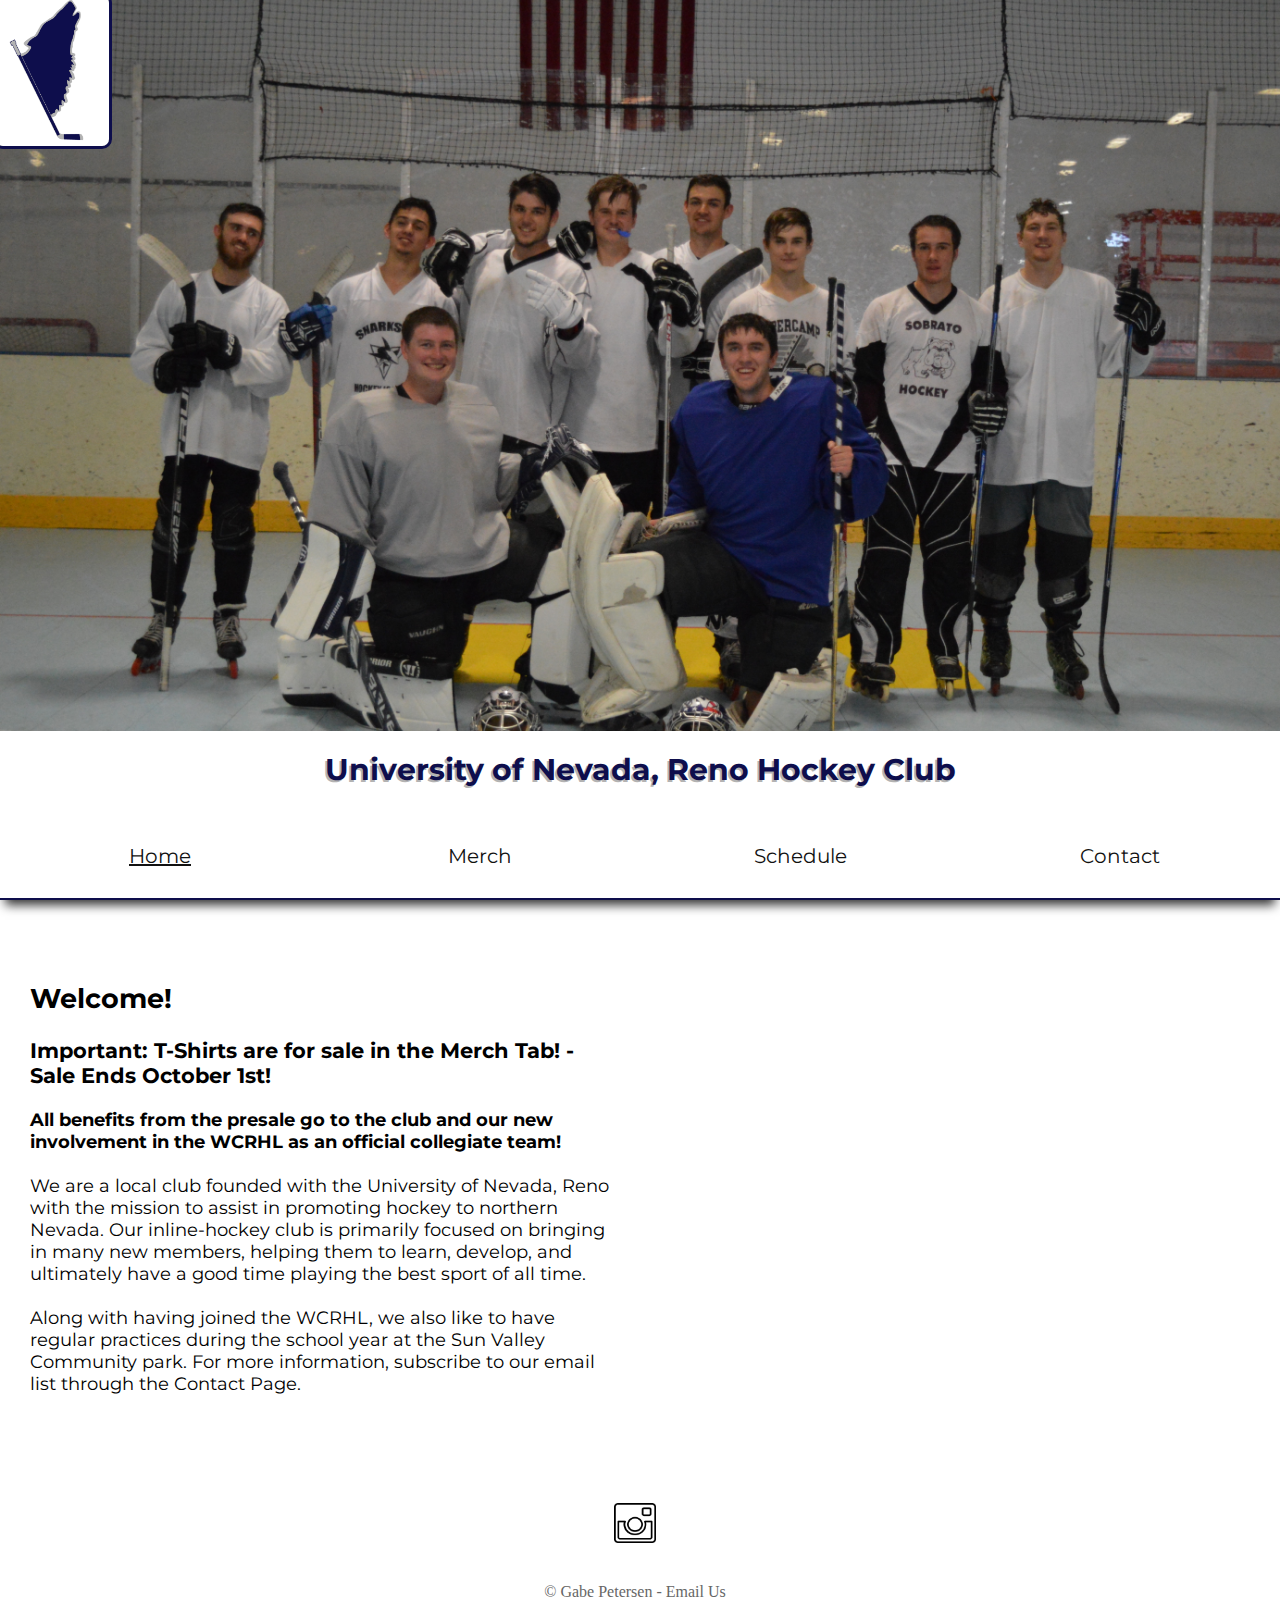
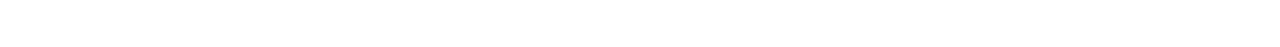
<file: index.html>
<!doctype html>
<html lang="en">
	
<head>
	<meta name="viewport" content="width=device-width, initial-scale=1, shrink-to-fit=no" />
	<meta http-equiv="Content-Type" content="text/html; charset=UTF-8" />
	<title>Nevada Hockey</title> 
	
	<meta name="copyright" content="Gabe Petersen" />
	<meta name="description" content="Nevada Hockey is a local inline-hockey club founded with the University of Nevada, Reno with the mission to promoting hockey to northern Nevada." />
	<meta name="keywords" content="hockey, inline, Nevada, UNR, UNR hockey, nevadahockey, University of Nevada Reno Hockey, reno hockey, nevada hockey club, club hockey, unr sports, unr club sports" />
	<meta name="robots" content="index, follow" />
	<meta name="DC.title" content="Nevada Hockey Club of UNR" />
	
	<link rel="canonical" href="https://unrhockey.com/" />
	<link rel="stylesheet" type="text/css" href="css/fluid_index.css" />
	<link href='https://fonts.googleapis.com/css?family=Montserrat' rel='stylesheet' type='text/css'>
</head>

<body>

	<!-- Full Screen Image -->
	<div class="top_header">
    		
        	<div class="super_title">
        		<a href="#"><img alt="nevada hockey" title="unr nevada hockey background" class="background_title" height="150" src="images/nevadahockey.png"/></a>
        </div>
    		
    		<div class="bar_header"><h1>University of Nevada, Reno Hockey Club</h1></div>
    		<div class="active h_link hhome"><a href="#g_container">Home</a></div>
    		<div class="h_link hmerch"><a href="http://bit.ly/NevadaHockeyPresale" target="_blank">Merch</a></div>
    		<div class="h_link hcontact"><a href="contact.html">Contact</a></div>
    		<div class="h_link hschedule"><a href="schedule.html">Schedule</a></div>
  	</div>
	<!-- Start Grid Content Container -->
    <div id="g_container">
    		
    		<!-- Text Content -->
    		<div class="content_text">
        		 
            	<h2>Welcome!</h2>
            
            		<h3>Important: T-Shirts are for sale in the Merch Tab! - Sale Ends October 1st!</h3>
            		<p><b>All benefits from the presale go to the club and our new involvement in the WCRHL as an official collegiate team!</b><br><br>
            		We are a local club founded with the University of Nevada, Reno with the mission to assist in promoting hockey to northern Nevada.
            		Our inline-hockey club is primarily focused on bringing in many new members, helping them to learn, develop, and ultimately have a good time playing the best sport of all time. 
            		<br><br>
            		Along with having joined the WCRHL, we also like to have regular practices during the school year at the Sun Valley Community park. For more information, subscribe to our email list through the Contact Page. 
				</p> 
        </div>
        
       	<!-- Embedded Google Map --> 
        <div class="google_map">
        		<iframe src="https://www.google.com/maps/embed?pb=!1m18!1m12!1m3!1d3074.247526014798!2d-119.78512818454678!3d39.599106179468556!2m3!1f0!2f0!3f0!3m2!1i1024!2i768!4f13.1!3m3!1m2!1s0x809938015c1ea0c7%3A0xaf0d92645f9c68c2!2sSun+Valley+Community+Park!5e0!3m2!1sen!2sus!4v1546381568135" width="600" height="450" style="border:0" allowfullscreen></iframe>
        </div>
   	 
        
   		<!-- Footer -->
		<div class="footerlink1">
			<a href="https://www.instagram.com/nevadahockey/"><img alt="unr hockey instagram" height="40" src="images/insta_logo.png"/></a>	
   		</div>
        
    		<div class="footerlink2">
    			<p>&copy; Gabe Petersen - <a href="mailto:nevadaclubhockey@gmail.com">Email Us</a></p>
		</div> 
  	<!-- End Content Container -->
 	</div>
 	
</body>

<!--[if lt IE 9]>
	<script src="http://css3-mediaqueries-js.googlecode.com/files/css3-mediaqueries.js"></script>
	<script src="http://html5shim.googlecode.com/svn/trunk/ht ml5.js"></script>
<![endif]-->

</html>
</file>
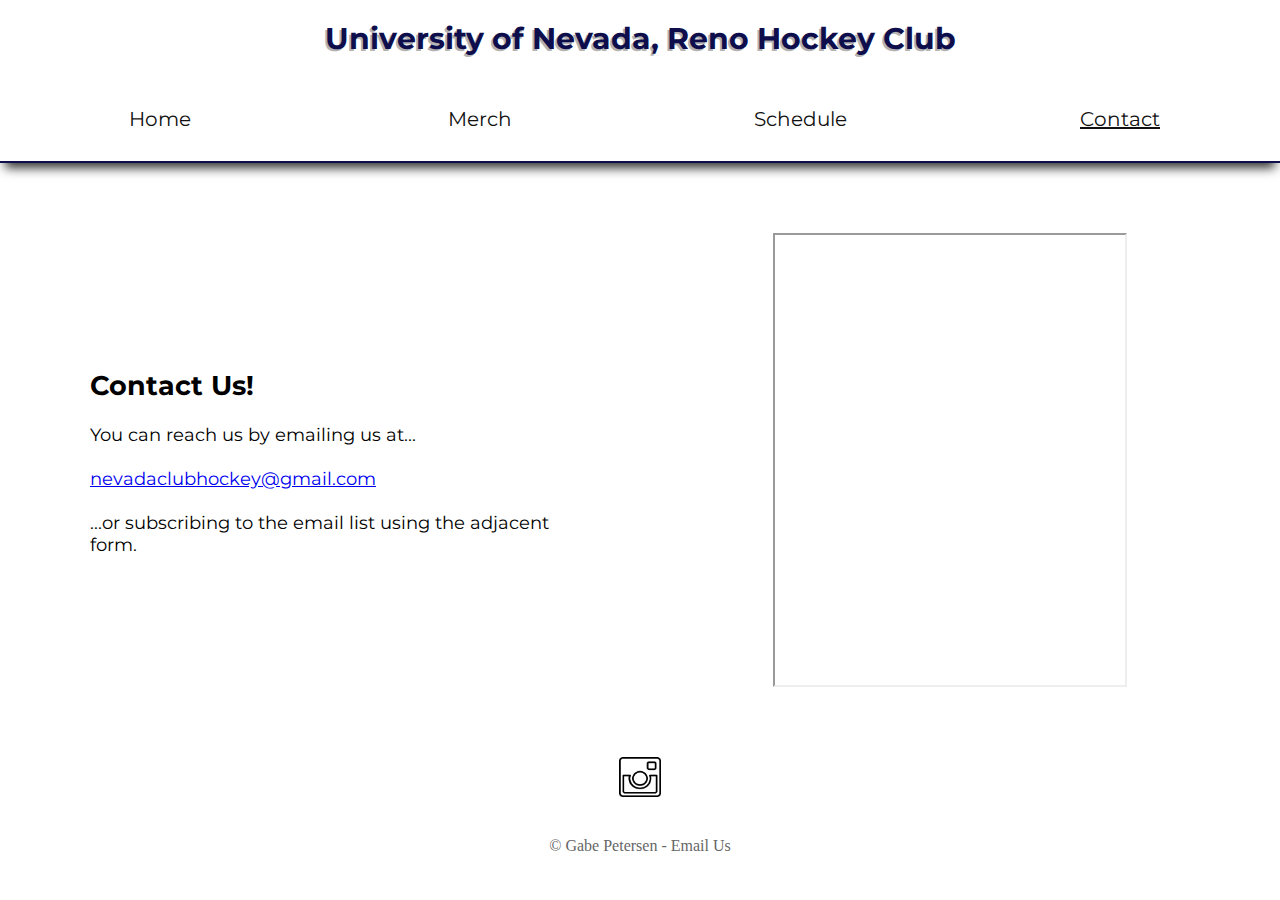
<file: contact.html>
<!doctype html>
<html lang="en">
	
<head>
	<meta name="viewport" content="width=device-width, initial-scale=1, shrink-to-fit=no">
	
	<title>Nevada Hockey - Contact</title>

	<link rel="stylesheet" type="text/css" href="css/fluid_index.css" />
	<link href='https://fonts.googleapis.com/css?family=Montserrat' rel='stylesheet' type='text/css'>
</head>

<body>

	<!-- Full Screen Image -->
	<div class="page_header">
    		<div class="bar_page_header"><h1>University of Nevada, Reno Hockey Club</h1></div>
    		<div class="h_link phome"><a href="index.html">Home</a></div>
    		<div class="h_link pmerch"><a href="http://bit.ly/NevadaHockeyPresale" target="_blank">Merch</a></div>
    		<div class="active h_link pcontact"><a href="#">Contact</a></div>
    		<div class="h_link pschedule"><a href="schedule.html">Schedule</a></div>
  	</div>
	<!-- Start Grid Content Container -->
    <div id="p_container">
    		
    		<!-- Text Content -->
    		<div class="content_text c_tab">
        		<div class="c_align">
            		<h2>Contact Us! </h2>
            		<p>
            			You can reach us by emailing us at... <br /><br />  
            			<a href="mailto:nevadaclubhockey@gmail.com">nevadaclubhockey@gmail.com</a> <br /><br />
            		
            			...or subscribing to the email list using the adjacent form.
				</p>
			</div>
        </div>
        
   	 
   	 	<!-- Embedded Subscription Form --> 
        <div class="sub_form">
        		<iframe width="350" height="450" src="https://my.sendinblue.com/users/subscribe/js_id/3rvos/id/1" allowfullscreen style="display: block;margin-left: auto;margin-right: auto;max-width: 100%;"></iframe>
        </div>
        
   		<!-- Footer -->
		<div class="footerlink1">
        		<a href="https://www.instagram.com/nevadahockey/"><img alt="unr hockey instagram" height="40" src="images/insta_logo.png"/></a>	
   		</div>
        
    		<div class="footerlink2">
    			<p>&copy; Gabe Petersen - <a href="mailto:nevadaclubhockey@gmail.com">Email Us</a></p>
		</div> 
  	<!-- End Content Container -->
 	</div>
 	
</body>

<!--[if lt IE 9]>
	<script src="http://css3-mediaqueries-js.googlecode.com/files/css3-mediaqueries.js"></script>
	<script src="http://html5shim.googlecode.com/svn/trunk/ht ml5.js"></script>
<![endif]-->

</html>
</file>
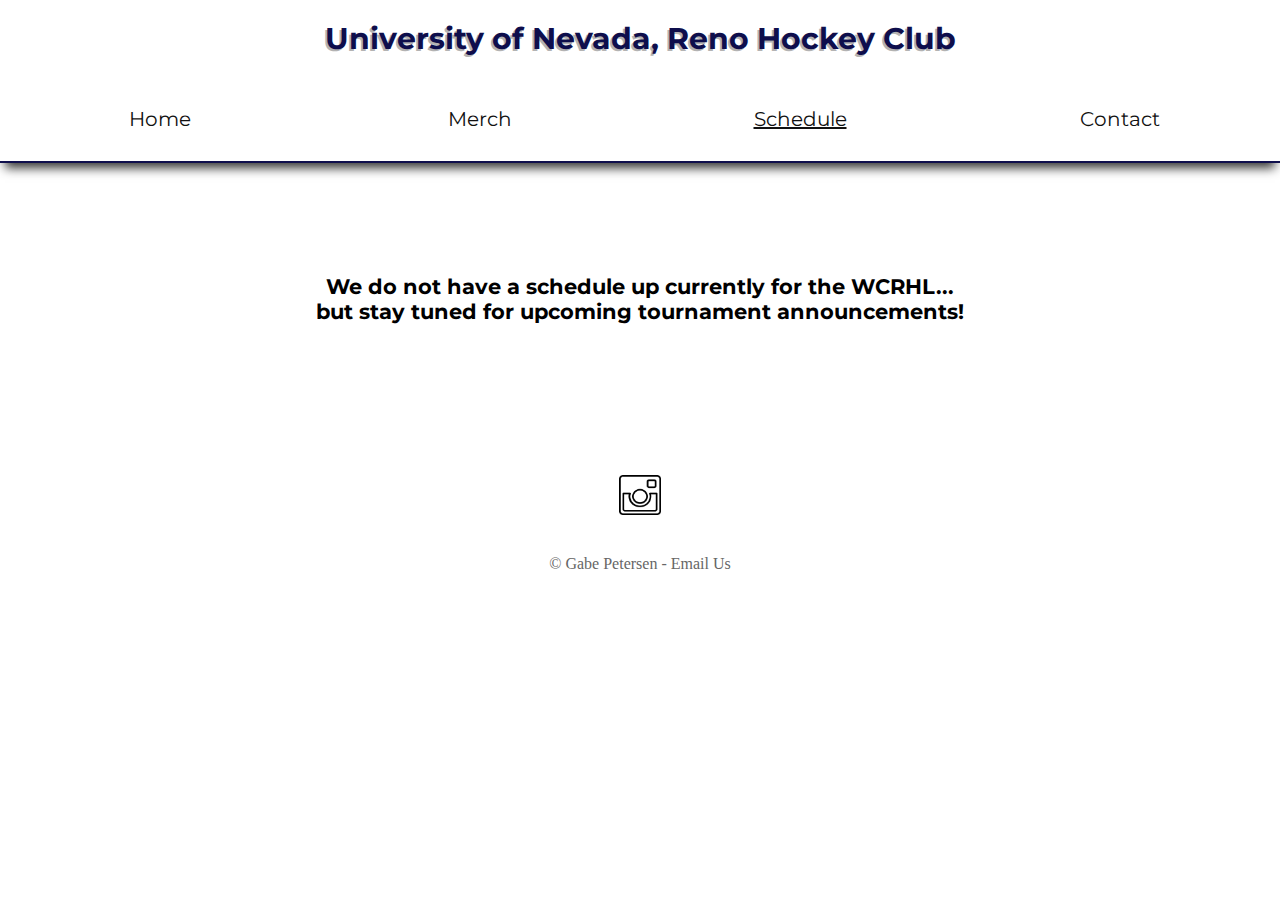
<file: schedule.html>
<!doctype html>
<html lang="en">
	
<head>
	<meta name="viewport" content="width=device-width, initial-scale=1, shrink-to-fit=no">
	
	<title>Nevada Hockey - Schedule</title>

	<link rel="stylesheet" type="text/css" href="css/fluid_index.css" />
	<link href='https://fonts.googleapis.com/css?family=Montserrat' rel='stylesheet' type='text/css'>
</head>

<body>

	<!-- Full Screen Image -->
	<div class="page_header">
    		<div class="bar_page_header"><h1>University of Nevada, Reno Hockey Club</h1></div>
    		<div class="h_link phome"><a href="index.html">Home</a></div>
    		<div class="h_link pmerch"><a href="http://bit.ly/NevadaHockeyPresale" target="_blank">Merch</a></div>
    		<div class="h_link pcontact"><a href="contact.html">Contact</a></div>
    		<div class="active h_link pschedule"><a href="#">Schedule</a></div>
  	</div>
	<!-- Start Grid Content Container -->
    <div id="s_container">
    		
    		<!-- Text Content -->
    		<div class="content_text p_center">
        		<h3>We do not have a schedule up currently for the WCRHL... <br>
        			but stay tuned for upcoming tournament announcements!</h3>
        </div>
        
   		<!-- Footer -->
		<div class="footerlink1">
        		<a href="https://www.instagram.com/nevadahockey/"><img alt="unr hockey instagram" height="40" src="images/insta_logo.png"/></a>	
   		</div>
        
    		<div class="footerlink2">
    			<p>&copy; Gabe Petersen - <a href="mailto:nevadaclubhockey@gmail.com">Email Us</a></p>
		</div> 
  	<!-- End Content Container -->
 	</div>
 	
</body>

<!--[if lt IE 9]>
	<script src="http://css3-mediaqueries-js.googlecode.com/files/css3-mediaqueries.js"></script>
	<script src="http://html5shim.googlecode.com/svn/trunk/ht ml5.js"></script>
<![endif]-->

</html>
</file>
<file: css/fluid_index.css>
@charset "utf-8";
/* CSS Document */
html, body{
  	padding: 0;
  	margin: 0;
}
.top_header {
	display: grid;
	grid-gap: 0;
	width: 100%;
	height: 100vh;
	box-sizing: border-box;
	grid-template-rows: repeat(10, 1fr);
	grid-template-columns: repeat(8, 1fr);
	background-color: #FFFFFF;
	background-image: url(../images/main_header.jpg);
	background-position: center center;
	background-repeat: no-repeat;
	background-size: cover;
	border-bottom: 2px solid #0E0E4C;
	margin-bottom: 30px;
	box-shadow: 0px 10px 10px -5px rgba(0,0,0,.8);  // top right bottom left
}
/*
.top_header::after {
	content: '';
  	position: absolute;
  	top: 0;
  	left: 0;
  	width: 100%;
  	height: 100vh;
 	background-image: linear-gradient(to top right, rgba(255, 255, 255, 0) 0, #FFF 150%);
 	opacity: 0.6;
}
*/
.page_header {
	display: grid;
	width: 100%;
	box-sizing: border-box;
	grid-template-rows: repeat(1, 1fr);
	grid-template-columns: repeat(8, 1fr);
	background-color: #FFF;
	border-bottom: 2px solid #0E0E4C;
	margin-bottom: 30px;
	box-shadow: 0px 10px 10px -5px rgba(0,0,0,.8);  // top right bottom left
}
.background_title {
  	display: block; // this is to apply the vertical-align of parent
  	font-family: 'Montserrat', sans-serif;
  	color: #FFF;
  	border: 3px solid #0E0E4C;
  	border-radius: 10px;
  	margin: -7px 0 0 -7px; // top right bottom left
}
.super_title {
	grid-row: 1;
	grid-column: 1;
}
.bar_header {
	font-family: 'Montserrat', sans-serif;
	grid-row: 10;
	padding: 0 20px;
	grid-column: 1 / 5;
	background-color: #FFF;
	color: #0E0E4C;
	text-shadow: -2px 2px #B3B3B3;
}
.bar_header h1 {
	font-size: 30px;
}

.hhome {
	grid-row: 10;
	grid-column: 5;
}
.hmerch {
	grid-row: 10;
	grid-column: 6;
}
.hschedule {
	grid-row: 10;
	grid-column: 7;
}
.hcontact {
	grid-row: 10;
	grid-column: 8;
}
.bar_page_header {
	padding: 0 20px;
	font-family: 'Montserrat', sans-serif;
	grid-row: 1;
	grid-column: 1 / 5;
	background-color: #FFF;
	color: #0E0E4C;
	text-shadow: -2px 2px #B3B3B3;
}
.bar_page_header h1 {
	font-size: 30px;	
}
.phome {
	grid-row: 1;
	grid-column: 5;
}
.pmerch {
	grid-row: 1;
	grid-column: 6;
}
.pschedule {
	grid-row: 1;
	grid-column: 7;
}
.pcontact {
	grid-row: 1;
	grid-column: 8;
}
.invalid_link a {
	display: block;
	text-decoration: none;
	text-align: center;
	padding: 1.5em 35px;
	font-family: 'Montserrat', sans-serif;
	font-size: 20px;
	color: #111;
	background: #FFF;
}
.h_link {
	background: #FFF;
}
.h_link a {
	display: block;
	text-decoration: none;
	text-align: center;
	padding: 1.5em 35px;
	font-family: 'Montserrat', sans-serif;
	font-size: 20px;
	color: #111;
	background: #FFF;
}
.h_link a:hover {
	text-decoration: underline;
}
.active a {
	text-decoration: underline;
}
#g_container {
	display: grid;
	grid-template-columns: 1fr 1fr;
	grid-gap: 20px;
	grid-template-areas:
		'text map'
		'footer1 footer1'
		'footer2 footer2';
	padding: 40px 30px 20px 30px; // top right bottom left
	justify-content: center;
	margin: 0 auto;
}
#p_container {
	display: grid;
	grid-template-columns: 1fr 1fr;
	grid-gap: 20px;
	grid-template-areas:
		'text sub'
		'footer1 footer1'
		'footer2 footer2';
	padding: 40px 30px 20px 30px; // top right bottom left
	justify-content: center;
	margin: 0 auto;
}
#s_container {
	display: grid;
	grid-template-columns: 1fr 1fr;
	grid-gap: 20px;
	grid-template-areas:
		'text text'
		'map map'
		'sched1 sched2'
		'footer1 footer1'
		'footer2 footer2';
	padding: 40px 30px 20px 30px;
	justify-content: center;
	margin: 0 auto;
}
.sched_list li {
	//display: inline-block;
	list-style-type: circle;
	padding: 10px;
}
.c_tab {
	display: table;
	margin: 0 50px;
}
.p_center {
	text-align: center
}
.c_align {
	display: table-cell;
	vertical-align: middle;
}
.content_text {
	padding: 20px 10px;
	grid-area: text;
	font-size: 18px;
	font-family: 'Montserrat', sans-serif;
}
.sub_form {
	grid-area: sub;
	overflow: hidden;
	position: relative;
}
.schedule1 {
	grid-area: sched1;
	font-family: 'Montserrat', sans-serif;
	font-size: 18px;
	padding: 20px 100px;
}
.schedule2 {
	grid-area: sched2;
	font-family: 'Montserrat', sans-serif;
	font-size: 18px;
	padding: 20px 100px;
}
.map_rest {
	width: 50%;
	margin: 0 auto;
}
.google_map {
	grid-area: map;
	overflow: hidden;
	position: relative;
	height: 450px;
}
.google_map > iframe {
	width: 100%;
	height: 100%;
	position: absolute:
	left: 0;
	top: 0;
}
.footerlink1 {
	grid-area: footer1;
	text-align: center;
	padding: 50px 0 0 0;
}
.footerlink2 {
	grid-area: footer2;
	text-align: center;
	color: #666;
}
.footerlink2 a {
	text-decoration: none;
	color: #666;
}
.footerlink2 a:hover {
	text-decoration: underline;
}
@media screen and (max-width: 1360px) {
	#g_container {
		display: grid;
		grid-template-areas:
			'text map'
			'footer1 footer1'
			'footer2 footer2';
		padding: 10px 30px 30px 20px; // top right bottom left
		justify-content: center;	
	}	
	.bar_header {
		grid-row: 9;
		grid-column: 1 / 10;
		text-align: center;
	}
	.hhome {
		grid-row: 10;
		grid-column: 1 / 3;
	}
	.hmerch {
		grid-row: 10;
		grid-column: 3 / 5;
	}
	.hschedule {
		grid-row: 10;
		grid-column: 5 / 7;
	}
	.hcontact {
		grid-row: 10;
		grid-column: 7 / 9;
	}	
	.bar_page_header {
		grid-row: 1;
		grid-column: 1 / 9;
		text-align: center;
	}
	.phome {
		grid-row: 2;
		grid-column: 1 / 3;
	}
	.pmerch {
		grid-row: 2;
		grid-column: 3 / 5;
	}
	.pschedule {
		grid-row: 2;
		grid-column: 5 / 7;
	}
	.pcontact {
		grid-row: 2;
		grid-column: 7 / 9;
	}
	.map_rest {
		width: 60%;
	}
}
@media screen and (max-width: 1000px) {
	.schedule1, .schedule2 {
		padding: 10px 50px;
	}
	#g_container {
		display: grid;
		grid-template-areas:
			'text text'
			'map map'
			'footer1 footer1'
			'footer2 footer2';
		padding: 30px 30px 30px 20px; // top right bottom left
		justify-content: center;	
	}
	#p_container {
		display: grid;
		grid-template-areas:
			'text text'
			'sub sub'
			'footer1 footer1'
			'footer2 footer2';
	}
	#s_container {
		grid-template-areas:
			'text text'
			'map map'
			'sched1 sched1'
			'sched2 sched2'
			'footer1 footer1'
			'footer2 footer2';
	}
	.super_title {
		display: none;
	}
	.top_header {
		background-image: url(../images/main_logo_ipad.png)
	}
	.bar_header {
		grid-row: 9 / 10;
		grid-column: 1 / 9;
		text-align: center;
	}
	.hhome {
		grid-row: 10 / 11;
		grid-column: 1 / 3;
	}
	.hmerch {
		grid-row: 10 / 11;
		grid-column: 3 / 5;
	}
	.hschedule {
		grid-row: 10 / 11;
		grid-column: 5 / 7;
	}
	.hcontact {
		grid-row: 10 / 11;
		grid-column: 7 / 9;
	}	
	.bar_page_header {
		grid-row: 1;
		grid-column: 1 / 9;
		text-align: center;
	}
	.phome {
		grid-row: 2;
		grid-column: 1 / 3;
	}
	.pmerch {
		grid-row: 2;
		grid-column: 3 / 5;
	}
	.pschedule {
		grid-row: 2;
		grid-column: 5 / 7;
	}
	.pcontact {
		grid-row: 2;
		grid-column: 7 / 9;
	}
	.map_rest {
		width: 70%;
	}
	.content_text {
		padding: 10px 10px;
	}
}

@media screen and (max-width: 600px) {
	.schedule1, .schedule2 {
		padding: 10px 30px;
	}
	#g_container {
		display: grid;
		grid-template-areas:
			'text text'
			'map map'
			'footer1 footer1'
			'footer2 footer2';
		padding: 10px 20px 20px 20px; // top right bottom left
		justify-content: center;	
	}
	#p_container {
		display: grid;
		grid-template-areas:
			'text text'
			'sub sub'
			'footer1 footer1'
			'footer2 footer2';
	}
	#s_container {
		grid-template-areas:
			'text text'
			'map map'
			'sched1 sched1'
			'sched2 sched2'
			'footer1 footer1'
			'footer2 footer2';
	}
	.top_header {
		background-image: url(../images/main_logo_phone.png)
	}
	.super_title {
		display: none;
	}	
	.bar_header {
		grid-row: 8 / 9;
		grid-column: 1 / 9;
		text-align: center;
	}
	.hhome {
		grid-row: 9 / 10;
		grid-column: 1 / 5;
	}
	.hmerch {
		grid-row: 9 / 10;
		grid-column: 5 / 9;
	}
	.hschedule {
		grid-row: 10 / 11;
		grid-column: 1 / 5;
	}
	.hcontact {
		grid-row: 10 / 11;
		grid-column: 5 / 9;
	}
	.bar_page_header {
		grid-row: 1;
		grid-column: 1 / 9;
		text-align: center;
	}
	.phome {
		grid-row: 2;
		grid-column: 1 / 5;
	}
	.pmerch {
		grid-row: 2;
		grid-column: 5 / 9;
	}
	.pschedule {
		grid-row: 3;
		grid-column: 1 / 5;
	}
	.pcontact {
		grid-row: 3;
		grid-column: 5 / 9;
	}
	.map_rest {
		width: 80%;
	}	
	.c_tab {
		margin: 0;
	}
	.content_text {
		padding: 10px 10px;
	}
}
@media screen and (max-width: 300px) {
	.schedule1, .schedule2 {
		padding: 10px 10px;
	}
	#g_container {
		display: grid;
		grid-template-areas:
			'text text'
			'map map'
			'footer1 footer1'
			'footer2 footer2';
		padding: 10px 20px 20px 20px; // top right bottom left
		justify-content: center;	
	}
	#p_container {
		display: grid;
		grid-template-areas:
			'text text'
			'sub sub'
			'footer1 footer1'
			'footer2 footer2';
	}
	#s_container {
		grid-template-areas:
			'text text'
			'map map'
			'sched1 sched1'
			'sched2 sched2'
			'footer1 footer1'
			'footer2 footer2';
	}
	.top_header {
		background-image: url(../images/main_logo_phone.png)
	}
	.super_title {
		display: none;
	}	
	.bar_header {
		grid-row: 6 / 7;
		grid-column: 1 / 9;
		text-align: center;
	}
	.hhome {
		grid-row: 7 / 8;
		grid-column: 1 / 9;
	}
	.hmerch {
		grid-row: 8 / 9;
		grid-column: 1 / 9;
	}
	.hschedule {
		grid-row: 9 / 10;
		grid-column: 1 / 9;
	}
	.hcontact {
		grid-row: 10 / 11;
		grid-column: 1 / 9;
	}
	.bar_page_header {
		grid-row: 1;
		grid-column: 1 / 9;
		text-align: center;
	}
	.phome {
		grid-row: 2;
		grid-column: 1 / 9;
	}
	.pmerch {
		grid-row: 3;
		grid-column: 1 / 9;
	}
	.pschedule {
		grid-row: 4;
		grid-column: 1 / 9;
	}
	.pcontact {
		grid-row: 5;
		grid-column: 1 / 9;
	}	
	.map_rest {
		width: 90%;
	}
	.c_tab {
		margin: 0;
	}
	.content_text {
		padding: 10px 10px;
	}
}
</file>
